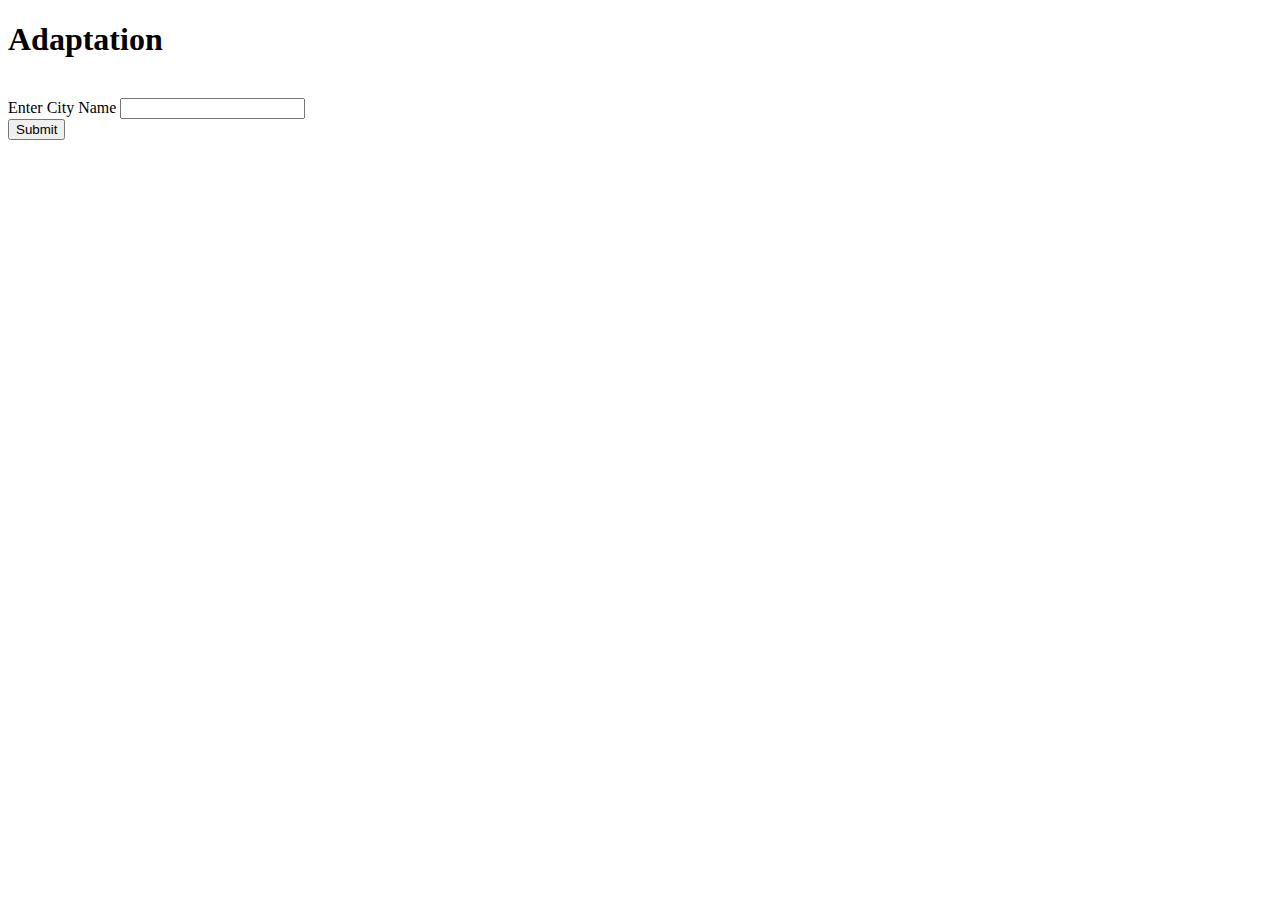
<file: adaptation.html>
<!DOCTYPE html>
<html lang="en">
<head>
    <meta charset="UTF-8">
    <meta name="viewport" content="width=device-width, initial-scale=1.0">
    <title>Adaptation</title>
</head>
<body>
    <script src="js/index.js"></script>
    <h1>Adaptation</h1><br>
    <label>Enter City Name</label>
    <input id = "innu" type="text">
    <br>
    <button onclick="fetchurl()">Submit</button>

    <div id="weather-info">

    </div>


</body>
</html>
</file>
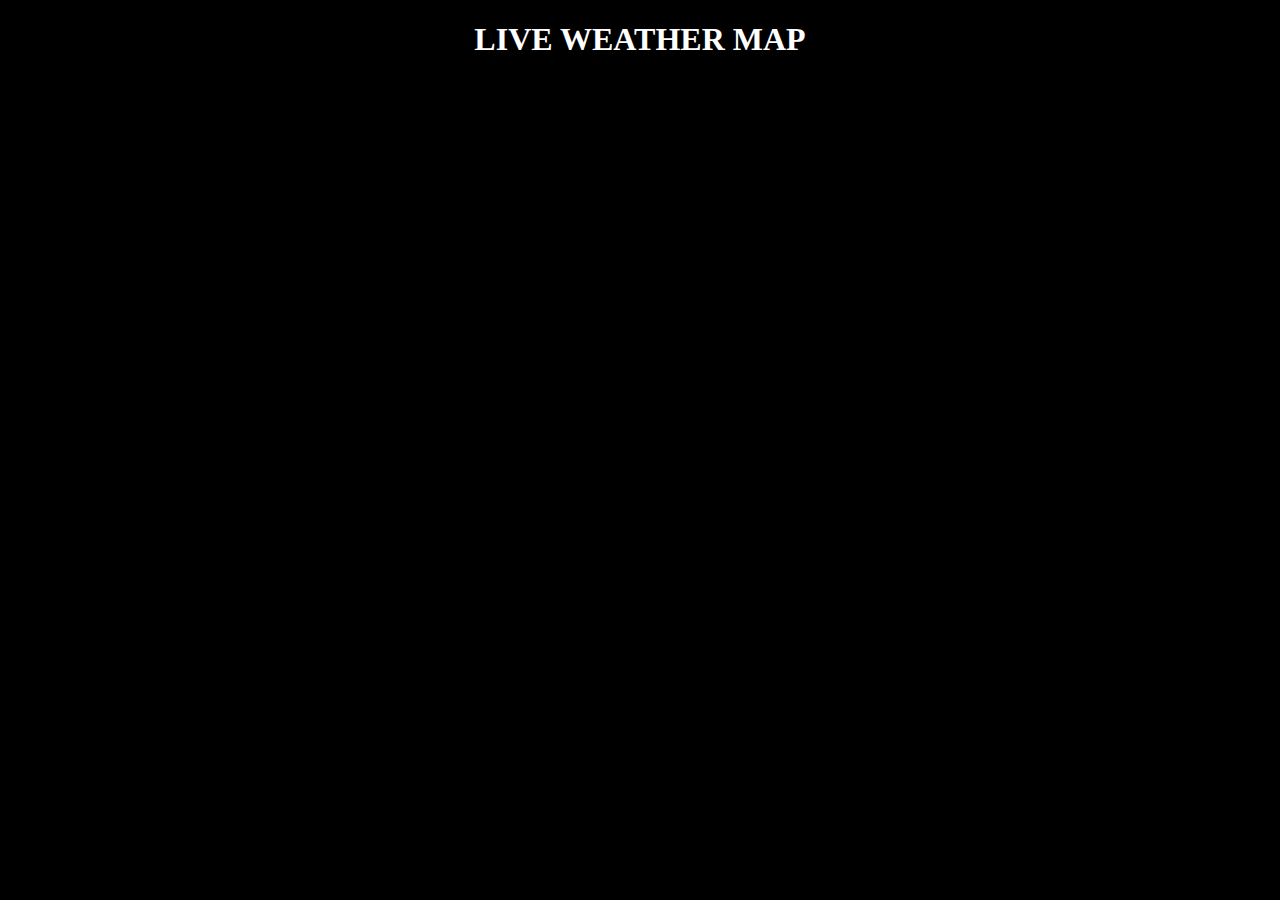
<file: maps.html>
<!DOCTYPE html>
<html lang="en">
<head>
    <style>
        body {
          background-color: black;
        }
        </style>
    <meta charset="UTF-8">
    <meta name="viewport" content="width=device-width, initial-scale=1.0">
    <title>Maps</title>
</head>
<body>
    <h1 style="color:white;">LIVE WEATHER MAP</h1>

    <iframe width="1500" height="750" src="https://embed.windy.com/embed2.html?lat=17.425&lon=78.507&detailLat=17.425&detailLon=78.507&width=650&height=450&zoom=5&level=surface&overlay=wind&product=ecmwf&menu=&message=&marker=&calendar=now&pressure=&type=map&location=coordinates&detail=&metricWind=default&metricTemp=default&radarRange=-1" frameborder="0"></iframe>
    <style>
        h1 {
          text-align: center;
        }
</body>
</html>
</file>
